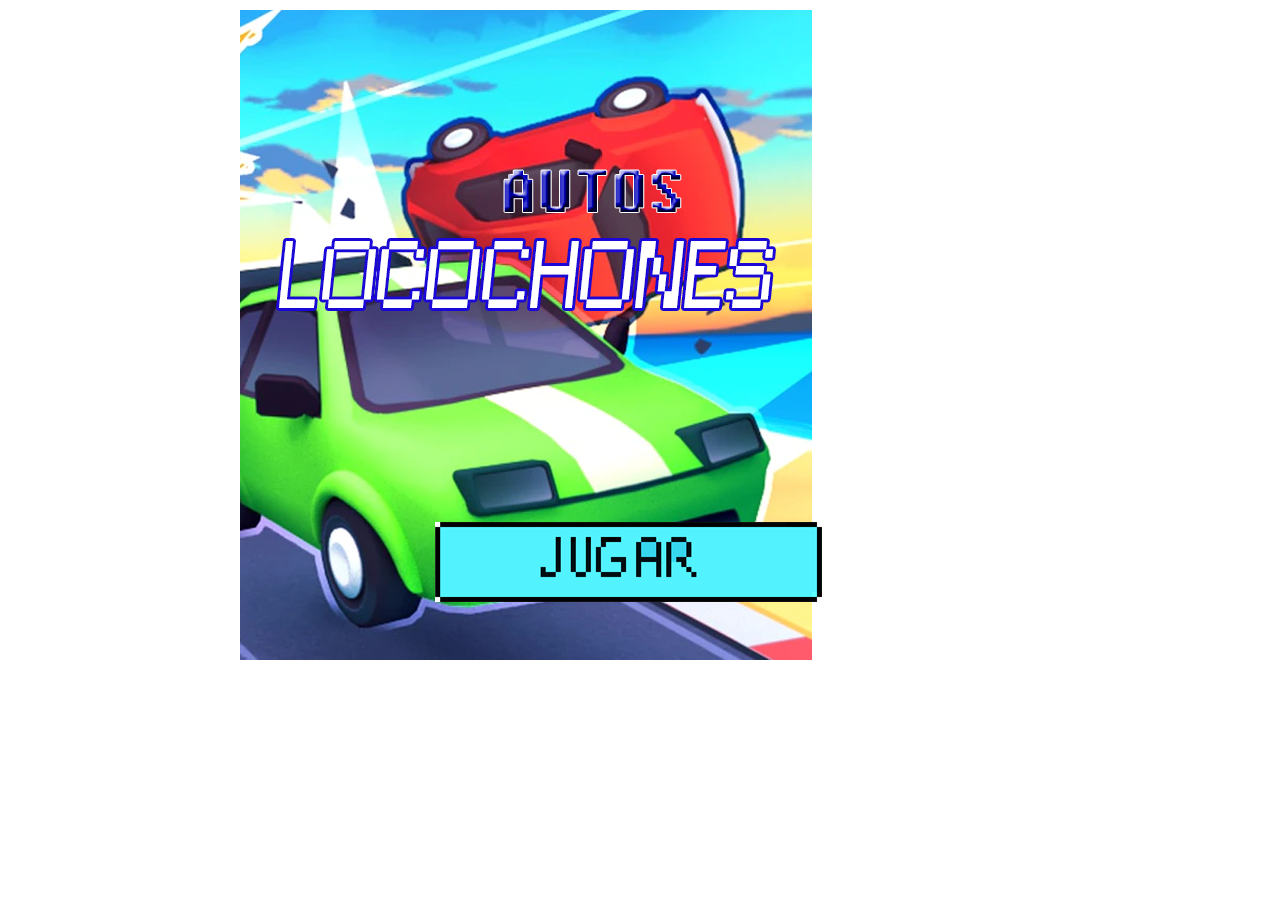
<file: index.html>
<!DOCTYPE html>
<html>
<title>Autos locochones</title>
<head>

<link rel="stylesheet" href="css/style.css">
<script>
</script>
</head>
<body>
  <div class="container">
      <img src="images/menu.png" alt="menu">
        
  </div>
  <div style="text-align: center;">
    
    <a href="juego.html">
    <img src="images/boton_off.png" alt="jugar" style="position: absolute;top: 58%;left: 34%;">
  </a>
</div>
</body>  
</html>
</file>
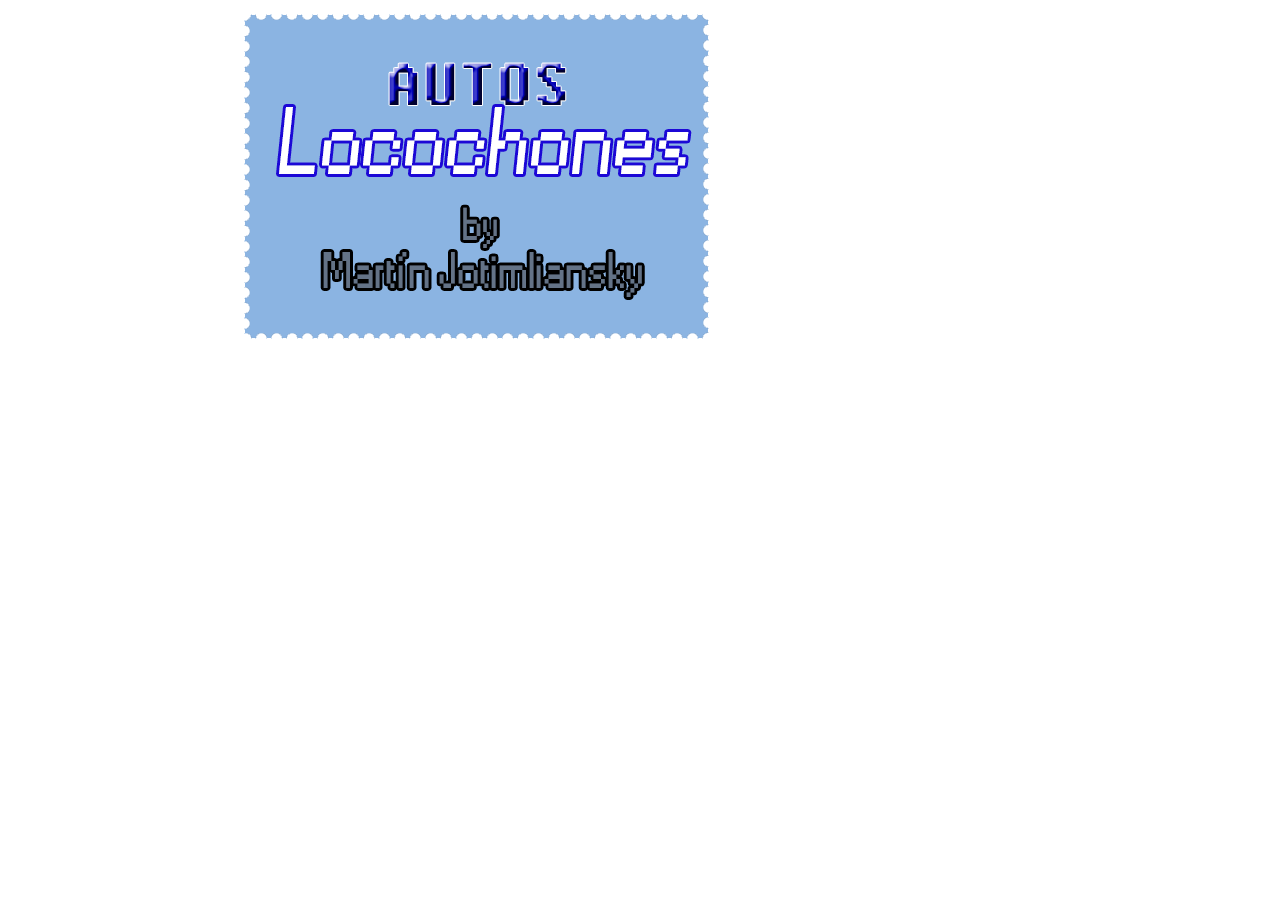
<file: creditos.html>
<!DOCTYPE html>
<html>
<title>Spaceship Game</title>
<head>

<link rel="stylesheet" href="css/style.css">
<script>
</script>
</head>
<body>
  <div class="container">
      <img src="images/creditoss.png" alt="menu">
        
  </div>
 
</div>
</body>  
</html>
</file>
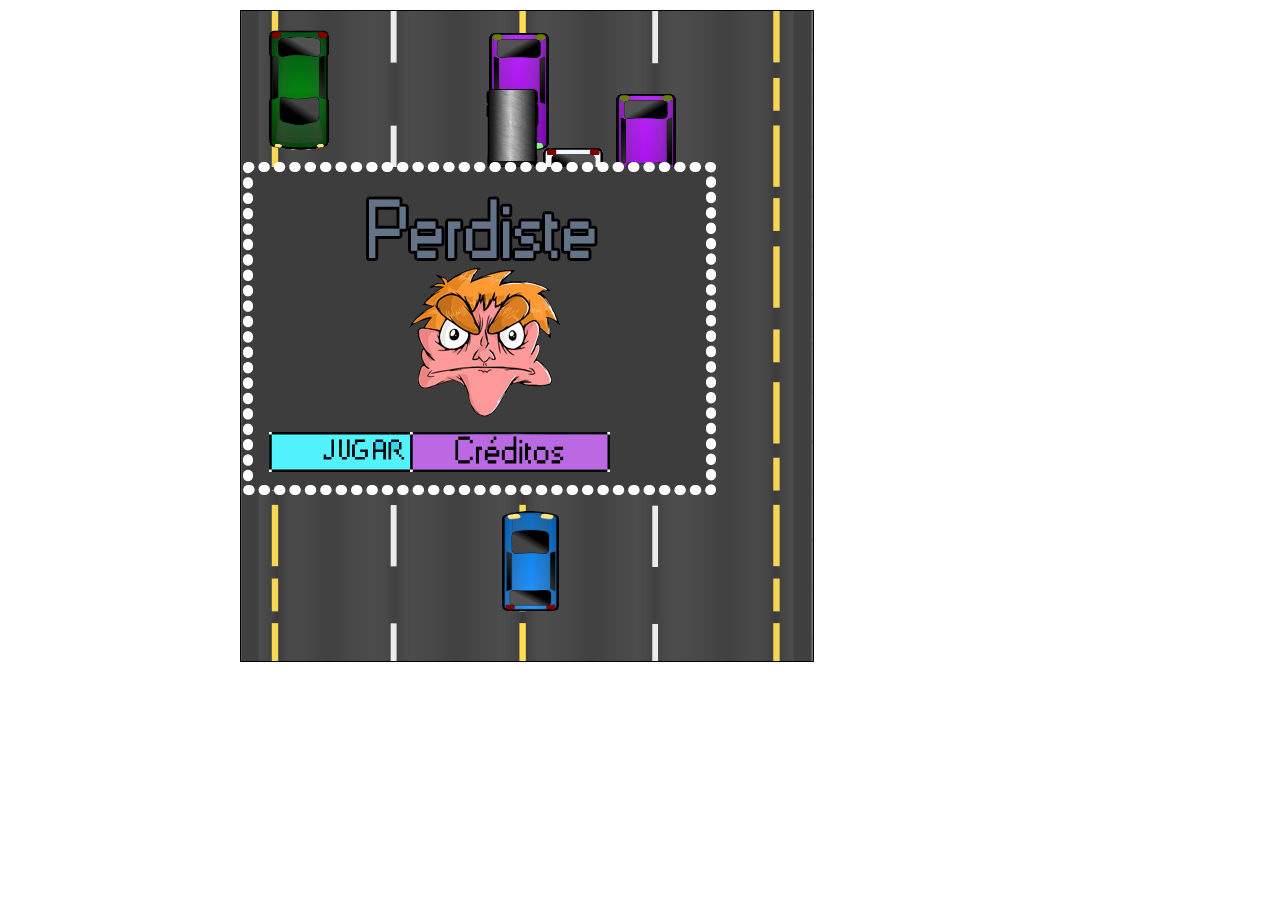
<file: juego.html>
<!DOCTYPE html>
<html>
<title>Spaceship Game</title>
<head>

<link rel="stylesheet" href="css/style.css">
<link href="https://cdn.jsdelivr.net/npm/bootstrap@5.0.0/dist/css/bootstrap.min.css" rel="stylesheet" integrity="sha384-wEmeIV1mKuiNpC+IOBjI7aAzPcEZeedi5yW5f2yOq55WWLwNGmvvx4Um1vskeMj0" crossorigin="anonymous">


      <script type="text/javascript" src = "app.js"></script>


</head>
<body>
  <div class="container">
    <canvas id="my_canvas" width="572" height="650"></canvas>
    
    <div id="hide" class="invisible">
      <img src="images/perdiste.png" alt="jugar" width="473" height="333" style="position: absolute;top: 18%;left: 19%;">
      <a href="juego.html">
        <img src="images/boton_off.png" alt="jugar" width="200" height="40" style="position: absolute;top: 48%;left: 21%;">
      </a>
      <a href="creditos.html">
        <img src="images/creditos.png" alt="jugar" width="200" height="40" style="position: absolute;top: 48%;left: 32%;">
      </a>
    </div>    
  </div>
</body>  
</html>
</file>
<file: css/style.css>
body { margin:10px;
  }

.container {
  width:800px;
  margin:0 auto;
 
}

.barra {
  background-color:#000000;
  color: #ffffff;
  font-size: 20px;
  height: 20px; width: 700px;
}
#my_canvas{ 
  background:#000000; 
  border:#000 1px solid; 
  
}
.boton{
    color:red;
    font-size: 40px;
    background-color: #000000;
    cursor: pointer;
    border-radius: 8px;
    border:2px solid blue;
}
.boton:hover{
    background-color: white;
    color: #000000;
}

#buttons{
  display:none;
}
</file>
